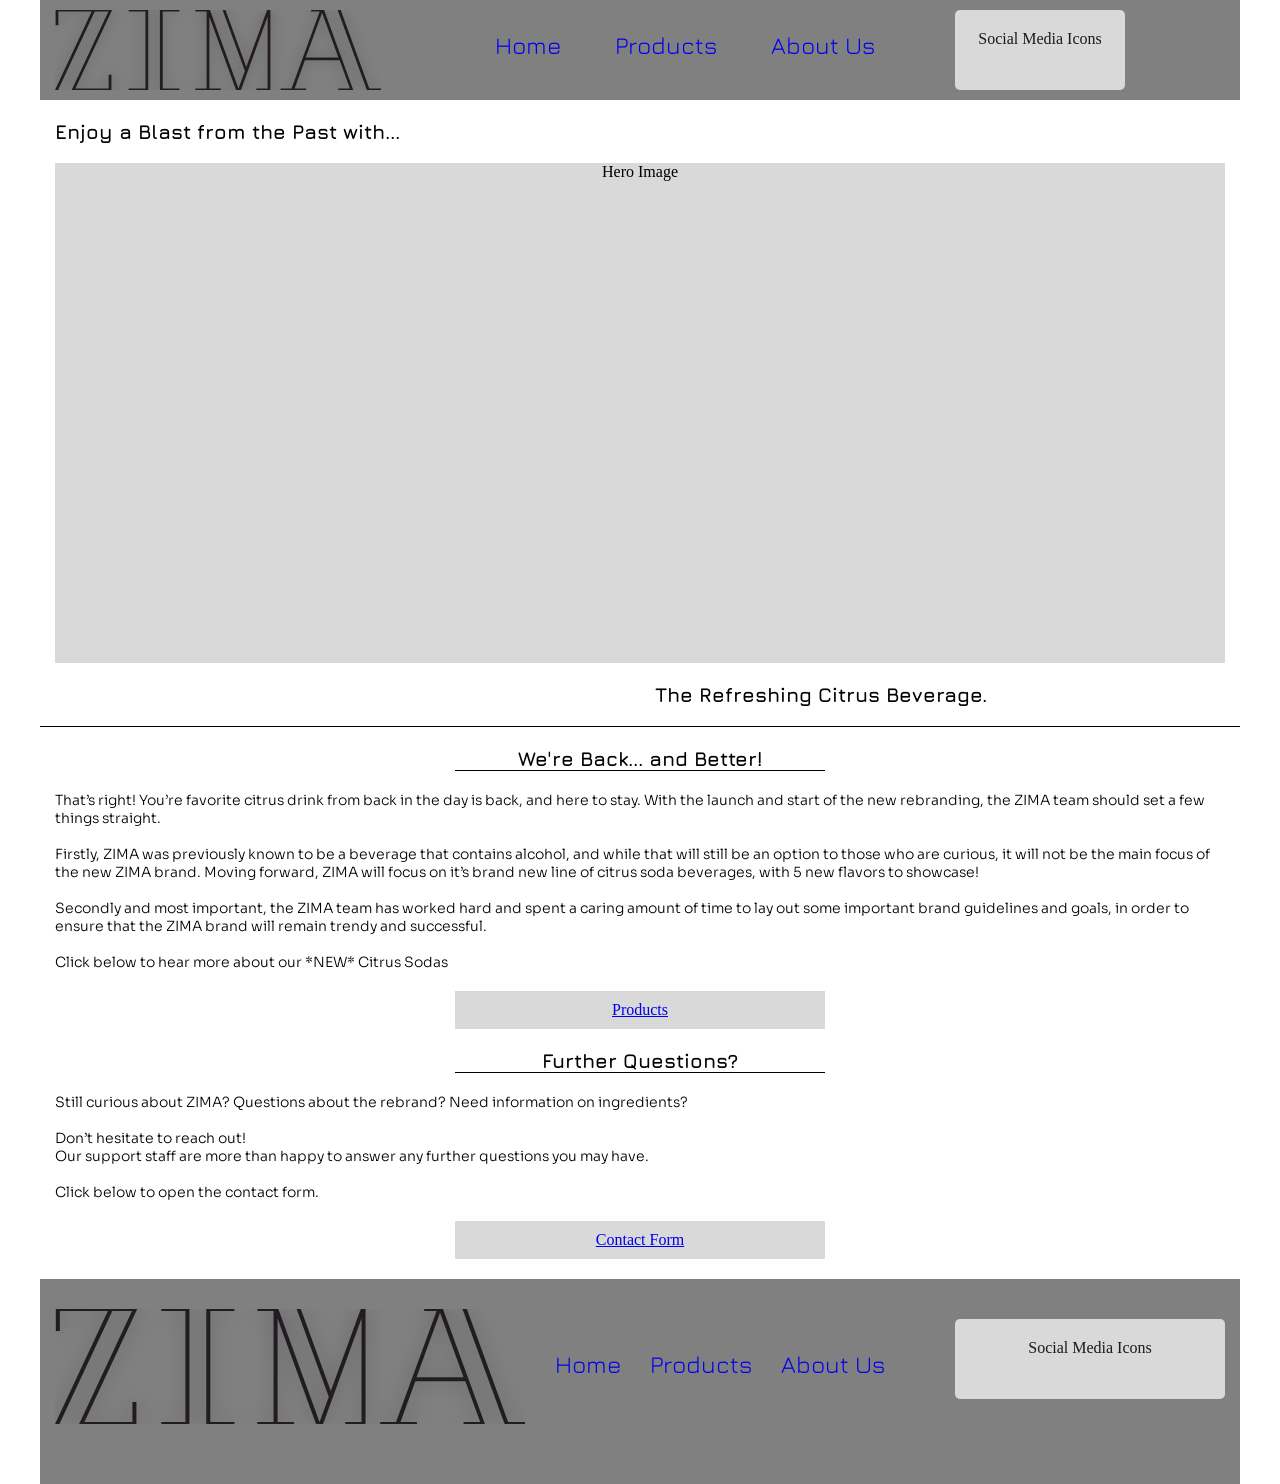
<file: homepage.html>
<!DOCTYPE html>
<html lang="en">
<head>
    <meta charset="UTF-8">
    <meta name="viewport" content="width=device-width, initial-scale=1.0">
    <title>Web Development 1 Midterm Project</title>
    <link rel="stylesheet" href="css/grid.css">
    <link rel="stylesheet" href="css/main.css">
    <link rel="preconnect" href="https://fonts.googleapis.com">
    <link rel="preconnect" href="https://fonts.gstatic.com" crossorigin>
    <link href="https://fonts.googleapis.com/css2?family=Jura:wght@300..700&family=Sora:wght@100..800&display=swap" rel="stylesheet">
</head>
<body>
    <h1 class="hidden">ZIMA Homepage</h1>
    <header class="grid-con center-grid-con" id="header-main">
        <div class="col-start-1 col-end-4 m-col-start-1 m-col-end-6 l-col-start-1 l-col-end-5" id="logo-main">
            <img src="images/zima-logo-black.svg" id="zima-black" alt="Black ZIMA Logo">
        </div>
        <nav class="hidden l-col-start-5 l-col-end-10" id="nav-main">
            <ul>
                <li><a href="homepage.html">Home</a></li>
                <li><a href="products.html">Products</a></li>
                <li><a href="#">About Us</a></li>
            </ul> 
        </nav>
        <div id="media-icons" class="box hidden l-col-start-10 l-col-end-12">Social Media Icons</div>
        <div class="col-start-4 col-end-5 m-col-start-12 m-col-end-13" id="burger-main">
            <img src="images/burger-icon.svg" id="burger-icon" alt="Hamburger Menu Icon" class="hidden">
        </div>
    </header>

    <section id="hero-main" class="grid-con center-grid-con">
        <h2 class="col-span-full">Enjoy a Blast from the Past with...</h2>
        <div id="hero-image" class="col-span-full">Hero Image</div>
        <h2 class="col-start-2 col-end-5 m-col-start-7 m-col-end-13">The Refreshing Citrus Beverage.</h2>
    </section>

    <section id="text-homepage" class="grid-con center-grid-con">
        <h2 class="col-start-2 col-end-4 m-col-start-5 m-col-end-9">We're Back... and Better!</h2>
        <p class="col-span-full">That’s right! You’re favorite citrus drink from back in the day is back, and here to stay. With the launch and start of the new rebranding, the ZIMA team should set a few things straight.<br><br>Firstly, ZIMA was previously known to be a beverage that contains alcohol, and while that will still be an option to those who are curious, it will not be the main focus of the new ZIMA brand. Moving forward, ZIMA will focus on it’s brand new line of citrus soda beverages, with 5 new flavors to showcase!<br><br>Secondly and most important, the ZIMA team has worked hard and spent a caring amount of time to lay out some important brand guidelines and goals, in order to ensure that the ZIMA brand will remain trendy and successful.<br><br>Click below to hear more about our *NEW* Citrus Sodas</p>
        <div id="products-button" class="col-start-2 col-end-4 m-col-start-5 m-col-end-9"><a href="#">Products</a></div>
    </section>

    <section id="further-questions" class="grid-con center-grid-con">
        <h2 class="col-start-2 col-end-4 m-col-start-5 m-col-end-9">Further Questions?</h2>
        <p class="col-span-full">Still curious about ZIMA? Questions about the rebrand? Need information on ingredients?<br><br>Don’t hesitate to reach out!<br>Our support staff are more than happy to answer any further questions you may have.<br><br>Click below to open the contact form.</p>
        <div id="contact-button" class="col-start-2 col-end-4 m-col-start-5 m-col-end-9"><a href="#">Contact Form</a></div>
    </section>

    <footer id="footer-main" class="grid-con center-grid-con">
        <img src="images/zima-logo-black.svg" class="col-start-1 col-end-4 m-col-span-5" alt="ZIMA Logo Black">
        <ul class="col-start-1 col-end-2 m-col-start-7 m-col-end-9 l-col-start-6 l-col-end-10">
            <li><a href="homepage.html">Home</a></li>
            <li><a href="products.html">Products</a></li>
            <li><a href="#">About Us</a></li>
        </ul>
        <div id="icons-footer" class=" box col-start-2 col-end-5 m-col-start-9 m-col-end-13 l-col-start-10 l-col-end-13">Social Media Icons</div>
    </footer>


    <script src="js/main.js"></script>
</body>
</html>
</file>
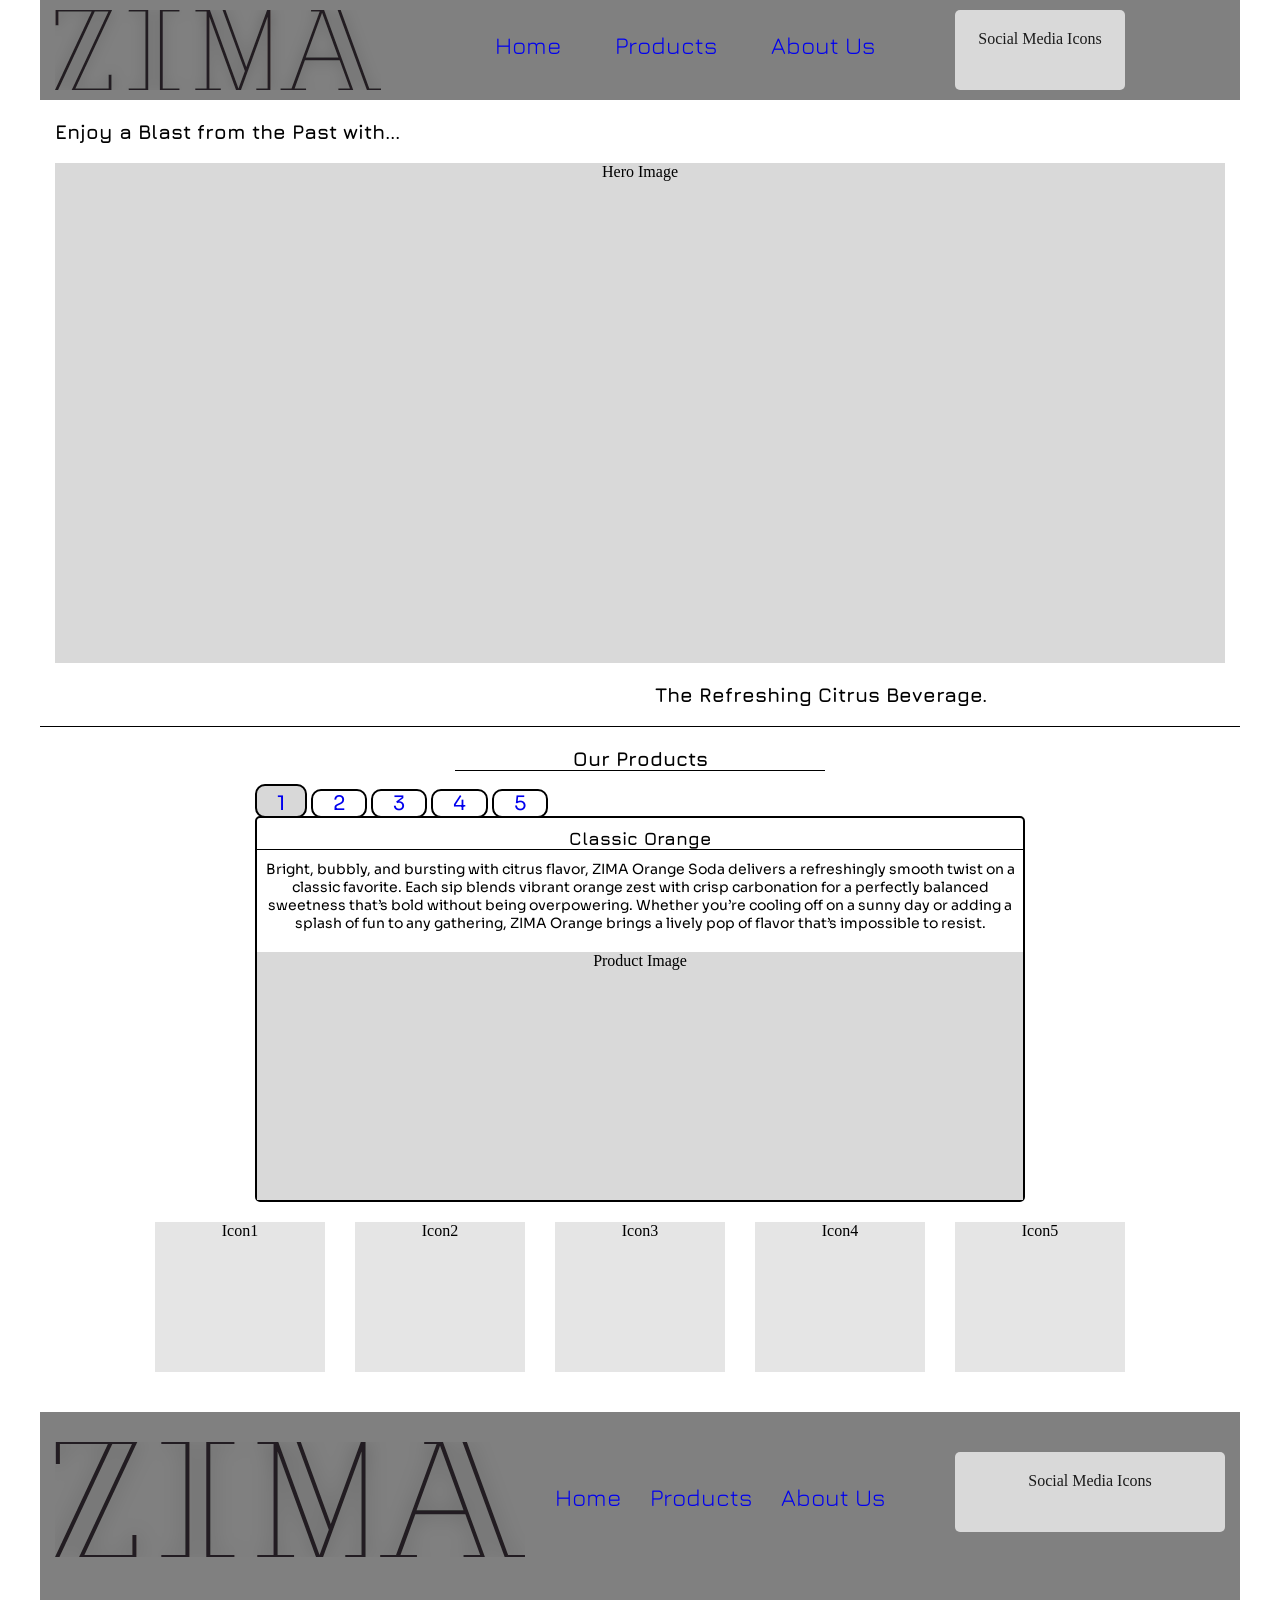
<file: products.html>
<!DOCTYPE html>
<html lang="en">
<head>
    <meta charset="UTF-8">
    <meta name="viewport" content="width=device-width, initial-scale=1.0">
    <title>Web Development 1 Midterm Project</title>
    <link rel="stylesheet" href="css/grid.css">
    <link rel="stylesheet" href="css/main.css">
    <link rel="preconnect" href="https://fonts.googleapis.com">
    <link rel="preconnect" href="https://fonts.gstatic.com" crossorigin>
    <link href="https://fonts.googleapis.com/css2?family=Jura:wght@300..700&family=Sora:wght@100..800&display=swap" rel="stylesheet">
</head>
<body>
    <h1 class="hidden">ZIMA Products Page</h1>
    <header class="grid-con center-grid-con" id="header-main">
        <div class="col-start-1 col-end-4 m-col-start-1 m-col-end-6 l-col-start-1 l-col-end-5" id="logo-main">
            <img src="images/zima-logo-black.svg" id="zima-black" alt="ZIMA Logo Black">
        </div>
        <nav class="hidden l-col-start-5 l-col-end-10" id="nav-main">
            <ul>
                <li><a href="homepage.html">Home</a></li>
                <li><a href="products.html">Products</a></li>
                <li><a href="#">About Us</a></li>
            </ul> 
        </nav>
        <div id="media-icons" class="box hidden l-col-start-10 l-col-end-12">Social Media Icons</div>
        <div class=" hidden col-start-4 col-end-5 m-col-start-12 m-col-end-13" id="burger-main">
           <img src="images/burger-icon.svg" id="burger-icon" alt="Hamburger Menu Icon" class="hidden">
        </div>
    </header>

    <section id="hero-main" class="grid-con center-grid-con">
        <h2 class="col-span-full">Enjoy a Blast from the Past with...</h2>
        <div id="hero-image" class="col-span-full">Hero Image</div>
        <h2 class="col-start-2 col-end-5 m-col-start-7 m-col-end-13">The Refreshing Citrus Beverage.</h2>
    </section>

    <div class="grid-con center-grid-con">
        <h2 id="our-products" class="col-start-2 col-end-4 m-col-start-5 m-col-end-9">Our Products</h2>
    </div>

    <section id="product-display" class="grid-con center-grid-con">

        <ul id="products-list" class="col-span-full m-col-start-3 m-col-end-11">
            <li><a id="box1" href="#">1</a></li>
            <li><a href="#">2</a></li>
            <li><a href="#">3</a></li>
            <li><a href="#">4</a></li>
            <li><a href="#">5</a></li>
        </ul>
        <div id="product-info" class="col-span-full m-col-start-3 m-col-end-11">
            <h2 id="orange">Classic Orange</h2>
            <p id="orange-info">Bright, bubbly, and bursting with citrus flavor, ZIMA Orange Soda delivers a refreshingly smooth twist on a classic favorite. Each sip blends vibrant orange zest with crisp carbonation for a perfectly balanced sweetness that’s bold without being overpowering. Whether you’re cooling off on a sunny day or adding a splash of fun to any gathering, ZIMA Orange brings a lively pop of flavor that’s impossible to resist.</p>
            <div id="orange-image">Product Image</div>
        </div>
    </section> 
    
    <section id="icon-display" class="grid-con center-grid-con">
        <h2 class="hidden">Icon Flavour Display</h2>
        <div id="icon1" class="col-start-2 col-end-4 m-col-start-2 m-col-end-4">Icon1</div>
        <div id="icon2" class="col-start-2 col-end-4 m-col-start-4 m-col-end-6">Icon2</div>
        <div id="icon3" class="col-start-2 col-end-4 m-col-start-6 m-col-end-8">Icon3</div>
        <div id="icon4" class="col-start-2 col-end-4 m-col-start-8 m-col-end-10">Icon4</div>
        <div id="icon5" class="col-start-2 col-end-4 m-col-start-10 m-col-end-12">Icon5</div>
    </section>

    <footer id="footer-main" class="grid-con center-grid-con">
        <img src="images/zima-logo-black.svg" class="col-start-1 col-end-4 m-col-span-5" alt="ZIMA Logo Black">
        <ul class="col-start-1 col-end-2 m-col-start-7 m-col-end-9 l-col-start-6 l-col-end-10">
            <li><a href="homepage.html">Home</a></li>
            <li><a href="products.html">Products</a></li>
            <li><a href="#">About Us</a></li>
        </ul>
        <div id="icons-footer" class=" box col-start-2 col-end-5 m-col-start-9 m-col-end-13 l-col-start-10 l-col-end-13">Social Media Icons</div>
    </footer>


    <script src="js/main.js"></script>
</body>
</html>
</file>
<file: css/grid.css>
/* ---General rules - scales images, videos to size of container--- */
img, embed, object, video, picture {
   max-width: 100%;
 }

 /* ---Change the way the box model works, tells the browser to account for any border and padding in the values you specify for an element's width and height.--- */

 html {
   box-sizing: border-box;
 }

 *, *::before, *::after {
   box-sizing: inherit;
 }

/* ---Mini CSS reset--- */

body, p, h1, h2, h3, h4, h5 {
   margin: 0px; 
   padding: 0px;
}

/* ---Utility Classes--- */

.hidden {
   display: none;
}

.box {
   background-color: powderblue;
   color: rgb(27, 27, 27);
   border-radius: 5px;
   padding: 20px;
   text-align: center;
   margin-top: 10px;
   margin-bottom:10px;
 }

.center-grid-con {
   margin: 0 auto;
}

/* ---Mobile Library Grid Styles--- */

 .grid-con { 
   display: grid;
   grid-template-columns: repeat(4, minmax(0, 1fr));
   grid-column-gap: 30px;
   max-width: 1200px;
   padding-left: 15px;
   padding-right: 15px;
}

/* Add full width grid con for nesting, later */

.col-span-1	{grid-column: span 1;}
.col-span-2	{grid-column: span 2;}
.col-span-3	{grid-column: span 3;}
.col-span-4	{grid-column: span 4;}
.col-span-full {grid-column: 1 / -1;}

.col-start-1	{grid-column-start: 1;}
.col-start-2	{grid-column-start: 2;}
.col-start-3	{grid-column-start: 3;}
.col-start-4	{grid-column-start: 4;}
.col-start-auto {grid-column-start: auto;}

.col-end-1	{grid-column-end: 1;}
.col-end-2	{grid-column-end: 2;}
.col-end-3	{grid-column-end: 3;}
.col-end-4	{grid-column-end: 4;}
.col-end-5	{grid-column-end: 5;}

/* ---Tablet Library Grid Styles--- */

@media screen and (min-width: 768px) { 
  .grid-con { 
      grid-template-columns: repeat(12, minmax(0, 1fr));
      grid-column-gap: 20px;
      padding-left: 16px;
      padding-right: 16px;
   }

  .m-col-span-1 { grid-column: span 1; }
  .m-col-span-2 { grid-column: span 2; }
  .m-col-span-3 { grid-column: span 3; }
  .m-col-span-4 { grid-column: span 4; }
  .m-col-span-5 { grid-column: span 5; }
  .m-col-span-6 { grid-column: span 6; }
  .m-col-span-7 { grid-column: span 7; }
  .m-col-span-8 { grid-column: span 8; }
  .m-col-span-9 { grid-column: span 9; }
  .m-col-span-10 { grid-column: span 10; }
  .m-col-span-11 { grid-column: span 11; }
  .m-col-span-12 { grid-column: span 12; }
  .m-col-span-full { grid-column: 1 / -1; }

   .m-col-start-1	{grid-column-start: 1;}
   .m-col-start-2	{grid-column-start: 2;}
   .m-col-start-3	{grid-column-start: 3;}
   .m-col-start-4	{grid-column-start: 4;}
   .m-col-start-5	{grid-column-start: 5;}
   .m-col-start-6	{grid-column-start: 6;}
   .m-col-start-7	{grid-column-start: 7;}
   .m-col-start-8	{grid-column-start: 8;}
   .m-col-start-9	{grid-column-start: 9;}
   .m-col-start-10	{grid-column-start: 10;}
   .m-col-start-11	{grid-column-start: 11;}
   .m-col-start-12	{grid-column-start: 12;}
   .m-col-start-13	{grid-column-start: 13;}

   .m-col-end-1	{grid-column-end: 1;}
   .m-col-end-2	{grid-column-end: 2;}
   .m-col-end-3	{grid-column-end: 3;}
   .m-col-end-4	{grid-column-end: 4;}
   .m-col-end-5	{grid-column-end: 5;}
   .m-col-end-6	{grid-column-end: 6;}
   .m-col-end-7	{grid-column-end: 7;}
   .m-col-end-8	{grid-column-end: 8;}
   .m-col-end-9	{grid-column-end: 9;}
   .m-col-end-10	{grid-column-end: 10;}
   .m-col-end-11	{grid-column-end: 11;}
   .m-col-end-12	{grid-column-end: 12;}
   .m-col-end-13	{grid-column-end: 13;}

}


/* ---Desktop Library Grid Styles--- */

@media screen and (min-width: 1200px) { 
   .grid-con { 
      grid-column-gap: 30px;
      padding-left: 15px;
      padding-right: 15px;
   }

   .l-col-span-1  { grid-column: span 1; }
  .l-col-span-2  { grid-column: span 2; }
  .l-col-span-3  { grid-column: span 3; }
  .l-col-span-4  { grid-column: span 4; }
  .l-col-span-5  { grid-column: span 5; }
  .l-col-span-6  { grid-column: span 6; }
  .l-col-span-7  { grid-column: span 7; }
  .l-col-span-8  { grid-column: span 8; }
  .l-col-span-9  { grid-column: span 9; }
  .l-col-span-10 { grid-column: span 10; }
  .l-col-span-11 { grid-column: span 11; }
  .l-col-span-12 { grid-column: span 12; }
  .l-col-span-full { grid-column: 1 / -1; }

   .l-col-start-1	{grid-column-start: 1;}
   .l-col-start-2	{grid-column-start: 2;}
   .l-col-start-3	{grid-column-start: 3;}
   .l-col-start-4	{grid-column-start: 4;}
   .l-col-start-5	{grid-column-start: 5;}
   .l-col-start-6	{grid-column-start: 6;}
   .l-col-start-7	{grid-column-start: 7;}
   .l-col-start-8	{grid-column-start: 8;}
   .l-col-start-9	{grid-column-start: 9;}
   .l-col-start-10	{grid-column-start: 10;}
   .l-col-start-11	{grid-column-start: 11;}
   .l-col-start-12	{grid-column-start: 12;}
   .l-col-start-13	{grid-column-start: 13;}

   .l-col-end-1	{grid-column-end: 1;}
   .l-col-end-2	{grid-column-end: 2;}
   .l-col-end-3	{grid-column-end: 3;}
   .l-col-end-4	{grid-column-end: 4;}
   .l-col-end-5	{grid-column-end: 5;}
   .l-col-end-6	{grid-column-end: 6;}
   .l-col-end-7	{grid-column-end: 7;}
   .l-col-end-8	{grid-column-end: 8;}
   .l-col-end-9	{grid-column-end: 9;}
   .l-col-end-10	{grid-column-end: 10;}
   .l-col-end-11	{grid-column-end: 11;}
   .l-col-end-12	{grid-column-end: 12;}
   .l-col-end-13	{grid-column-end: 13;}
}

/* Add XL Later */
</file>
<file: css/main.css>
#header-main {
    background-color: gray;
}

#logo-main {
    height: 100px;
}

#zima-black {
    height: 100px;
    padding-top: 10px;
    padding-bottom: 10px;
}

#media-icons {
    background-color: #D9D9D9;
}

@media screen and (min-width: 1200px) {
    #nav-main {
        display: block;
    }
    #media-icons {
        display: block;
    }
}

#burger-main {
    padding-top: 25px;
    padding-left: 15px;
}

#burger-icon {
    height: 50px;
}

@media screen and (max-width: 1200px) {
    #burger-main {
        display: block;
    }
    #burger-icon {
        display: block;
    }
}

#nav-main ul li {
    display: inline-block;
    font-family: Jura;
    font-size: 24px;
    padding-right: 50px;
    padding-top: 15px;
    list-style-type: none;
}

#nav-main ul li a {
    text-decoration: none;
}

#hero-image {
    height: 196px;
    background-color: #D9D9D9;
    text-align: center;
}

#hero-main {
    border-bottom: solid 1px black;
}

#hero-main h2 {
    font-family: Jura;
    font-size: 20px;
    padding-top: 20px;
    padding-bottom: 20px;
}

@media screen and (min-width: 768px) {
    #hero-image {
        height: 314px;
    }
}

@media screen and (min-width: 1200px) {
    #hero-image {
        height: 500px;
    }
}

#text-homepage {
    padding-top: 20px;
}

#text-homepage h2 {
    font-family: Jura;
    font-size: 20px;
    border-bottom: solid 1px black;
    text-align: center;
}

#text-homepage p {
    padding-top: 20px;
    padding-bottom: 20px;
    font-family: Sora;
    font-size: 14px;
    font-weight: 300;
}

#products-button {
    background-color: #D9D9D9;
    text-align: center;
    padding: 10px;
}

#further-questions {
    padding-top: 20px;
    padding-bottom: 20px;
}

#further-questions h2 {
    font-family: Jura;
    font-size: 20px;
    border-bottom: solid 1px black;
    text-align: center;
}

#further-questions p {
    padding-top: 20px;
    padding-bottom: 20px;
    font-family: Sora;
    font-size: 14px;
    font-weight: 300;
}

#contact-button {
    background-color: #D9D9D9;
    text-align: center;
    padding: 10px;
}

#footer-main {
    padding-top: 30px;
    background-color: gray;
    padding-bottom: 30px;
}

#footer-main img {
    padding-bottom: 30px;
}

#footer-main ul {
    padding-left: 0;
}

#footer-main ul li {
    list-style-type: none;
    font-family: Jura;
    font-size: 24px;
    padding-right: 25px;
    padding-top: 25px;
}

#footer-main ul li a {
    text-decoration: none;
}

#icons-footer {
    background-color: #D9D9D9;
    text-align: center;
    height: 80px;
}

@media screen and (min-width: 1200px) {
    #footer-main ul li {
        display: inline-block;
    }
}

#product-display {
    padding-top: 20px;
    padding-bottom: 20px;
}

#products-list {
    padding-left: 0;
    margin: 0;
}

#products-list li {
    list-style-type: none;
    display: inline-block;
}

#products-list li a {
    text-decoration: none;
    font-family: Sora;
    font-size: 20px;
    margin-right: 0px;
    border: solid 2px black;
    border-radius: 10px;
    padding-right: 20px;
    padding-left: 20px;
}

#our-products {
    border-bottom: solid 1px black;
    font-family: Jura;
    font-size: 20px;
    border-bottom: solid 1px black;
    text-align: center;
    padding-top: 20px;
}

#box1 {
    padding-top: 5px;
    background-color: #d8d8d8;
}

#product-info {
    border: solid 2px black;
    border-radius: 5px;
}

#orange {
    padding-top: 10px;
    font-family: Jura;
    font-size: 18px;
    text-align: center;
    border-bottom: solid 1px black;
}

#orange-info {
    padding-top: 10px;
    font-family: Sora;
    font-size: 14px;
    text-align: center;
}

#orange-image {
    text-align: center;
    margin-top: 20px;
    background-color: #D9D9D9;
    height: 198px;
}

@media screen and (min-width: 768px) {
    #orange-image {
        height: 248px;
    }
}

#icon-display {
    padding-bottom: 20px;
}

#icon1 {
    background-color: #E5E5E5;
    text-align: center;
    height: 150px;
    margin-bottom: 20px;  
}

#icon2 {
    background-color: #E5E5E5;
    text-align: center;
    height: 150px;
    margin-bottom: 20px;  
}

#icon3 {
    background-color: #E5E5E5;
    text-align: center;
    height: 150px;
    margin-bottom: 20px;  
}

#icon4 {
    background-color: #E5E5E5;
    text-align: center;
    height: 150px;
    margin-bottom: 20px;  
}

#icon5 {
    background-color: #E5E5E5;
    text-align: center;
    height: 150px;
    margin-bottom: 20px;  
}
</file>
